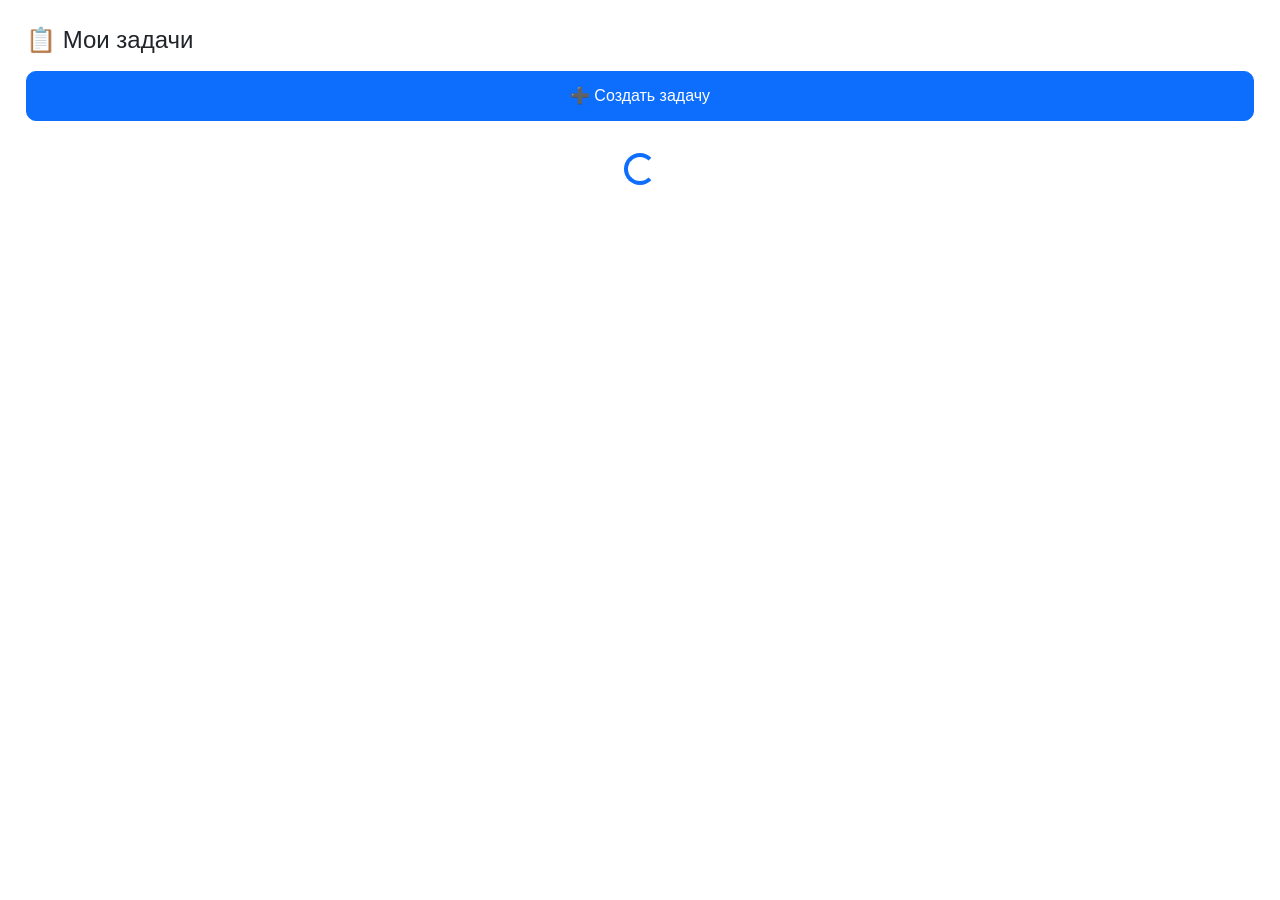
<file: frontend/templates/webapp.html>
<!DOCTYPE html>
<html lang="ru">
<head>
    <meta charset="UTF-8">
    <meta name="viewport" content="width=device-width, initial-scale=1.0, maximum-scale=1.0, user-scalable=no">
    <title>TaskManager</title>
    <link href="https://cdn.jsdelivr.net/npm/bootstrap@5.3.0/dist/css/bootstrap.min.css" rel="stylesheet">
    <script src="https://telegram.org/js/telegram-web-app.js"></script>
    <style>
        body {
            background: transparent;
            padding: 10px;
            margin: 0;
            font-family: -apple-system, BlinkMacSystemFont, 'Segoe UI', Roboto, sans-serif;
        }
        .task-card {
            border-radius: 12px;
            margin-bottom: 10px;
            border: none;
            box-shadow: 0 2px 8px rgba(0,0,0,0.1);
        }
        .btn-telegram {
            width: 100%;
            border-radius: 10px;
            padding: 12px;
            font-weight: 500;
        }
    </style>
</head>
<body>
    <div class="container-fluid p-3">
        <h4 class="mb-3">📋 Мои задачи</h4>
        
        <!-- Кнопка создания -->
        <button class="btn btn-primary btn-telegram mb-3" onclick="showCreateTask()">
            ➕ Создать задачу
        </button>

        <!-- Список задач -->
        <div id="tasksList">
            <div class="text-center py-3">
                <div class="spinner-border text-primary" role="status"></div>
            </div>
        </div>
    </div>

    <!-- Модальное окно создания задачи -->
    <div class="modal fade" id="createModal" tabindex="-1">
        <div class="modal-dialog modal-fullscreen-sm-down">
            <div class="modal-content">
                <div class="modal-header">
                    <h5 class="modal-title">Новая задача</h5>
                    <button type="button" class="btn-close" data-bs-dismiss="modal"></button>
                </div>
                <div class="modal-body">
                    <div class="mb-3">
                        <label class="form-label">Название</label>
                        <input type="text" class="form-control" id="taskTitle" required>
                    </div>
                    <div class="mb-3">
                        <label class="form-label">Описание</label>
                        <textarea class="form-control" id="taskDescription" rows="3"></textarea>
                    </div>
                    <div class="mb-3">
                        <label class="form-label">Приоритет</label>
                        <select class="form-select" id="taskPriority">
                            <option value="низкий">🟢 Низкий</option>
                            <option value="средний" selected>🟡 Средний</option>
                            <option value="высокий">🔴 Высокий</option>
                        </select>
                    </div>
                </div>
                <div class="modal-footer">
                    <button type="button" class="btn btn-secondary" data-bs-dismiss="modal">Отмена</button>
                    <button type="button" class="btn btn-primary" onclick="createTask()">Создать</button>
                </div>
            </div>
        </div>
    </div>

    <script src="https://cdn.jsdelivr.net/npm/bootstrap@5.3.0/dist/js/bootstrap.bundle.min.js"></script>
    <script>
        // Telegram WebApp API
        let tg = window.Telegram.WebApp;
        tg.ready();
        tg.expand();

        // Получаем данные пользователя из Telegram
        const user = tg.initDataUnsafe.user;
        const telegram_id = user ? user.id : null;

        // Настройка темы
        document.body.style.backgroundColor = tg.backgroundColor || '#fff';

        // API URL (замени на свой!)
        const API_URL = window.location.origin + '/api';

        // Загрузка задач
        async function loadTasks() {
            if (!telegram_id) {
                document.getElementById('tasksList').innerHTML = 
                    '<div class="alert alert-warning">Ошибка: не удалось получить Telegram ID</div>';
                return;
            }

            try {
                // Получаем задачи пользователя по telegram_id
                const response = await fetch(`${API_URL}/telegram/tasks/${telegram_id}`);
                const tasks = await response.json();

                if (tasks.length === 0) {
                    document.getElementById('tasksList').innerHTML = 
                        '<div class="text-center text-muted py-4">Нет задач<br>Создайте первую!</div>';
                    return;
                }

                renderTasks(tasks);
            } catch (error) {
                console.error('Ошибка загрузки:', error);
                document.getElementById('tasksList').innerHTML = 
                    '<div class="alert alert-danger">Ошибка загрузки задач</div>';
            }
        }

        // Отрисовка задач
        function renderTasks(tasks) {
            const priorityEmoji = {'высокий': '🔴', 'средний': '🟡', 'низкий': '🟢'};
            const statusBadge = {'в процессе': 'warning', 'выполнено': 'success'};

            const html = tasks.map(task => `
                <div class="card task-card">
                    <div class="card-body">
                        <div class="d-flex justify-content-between align-items-start">
                            <div class="flex-grow-1">
                                <h6 class="mb-1">
                                    ${priorityEmoji[task.priority] || ''} ${task.title}
                                </h6>
                                ${task.description ? `<p class="text-muted small mb-2">${task.description}</p>` : ''}
                                <span class="badge bg-${statusBadge[task.status]}">${task.status}</span>
                            </div>
                            ${task.status === 'в процессе' ? `
                                <button class="btn btn-sm btn-success" onclick="completeTask(${task.id})">
                                    ✓
                                </button>
                            ` : ''}
                        </div>
                    </div>
                </div>
            `).join('');

            document.getElementById('tasksList').innerHTML = html;
        }

        // Показать форму создания
        function showCreateTask() {
            const modal = new bootstrap.Modal(document.getElementById('createModal'));
            modal.show();
        }

        // Создать задачу
        async function createTask() {
            const title = document.getElementById('taskTitle').value;
            const description = document.getElementById('taskDescription').value;
            const priority = document.getElementById('taskPriority').value;

            if (!title) {
                tg.showAlert('Введите название задачи');
                return;
            }

            try {
                const response = await fetch(`${API_URL}/telegram/tasks`, {
                    method: 'POST',
                    headers: {'Content-Type': 'application/json'},
                    body: JSON.stringify({
                        telegram_id: telegram_id,
                        title: title,
                        description: description || null,
                        priority: priority
                    })
                });

                if (response.ok) {
                    bootstrap.Modal.getInstance(document.getElementById('createModal')).hide();
                    document.getElementById('taskTitle').value = '';
                    document.getElementById('taskDescription').value = '';
                    loadTasks();
                    tg.showAlert('✅ Задача создана!');
                }
            } catch (error) {
                console.error('Ошибка:', error);
                tg.showAlert('❌ Ошибка создания задачи');
            }
        }

        // Выполнить задачу
        async function completeTask(id) {
            try {
                const response = await fetch(`${API_URL}/telegram/tasks/${id}/complete`, {
                    method: 'PATCH',
                    headers: {'Content-Type': 'application/json'},
                    body: JSON.stringify({telegram_id: telegram_id})
                });

                if (response.ok) {
                    loadTasks();
                    tg.showAlert('✅ Задача выполнена!');
                }
            } catch (error) {
                console.error('Ошибка:', error);
            }
        }

        // Инициализация
        loadTasks();

        // Кнопка "Назад" в Telegram
        tg.BackButton.onClick(() => tg.close());
        tg.BackButton.show();
    </script>
</body>
</html>
</file>
